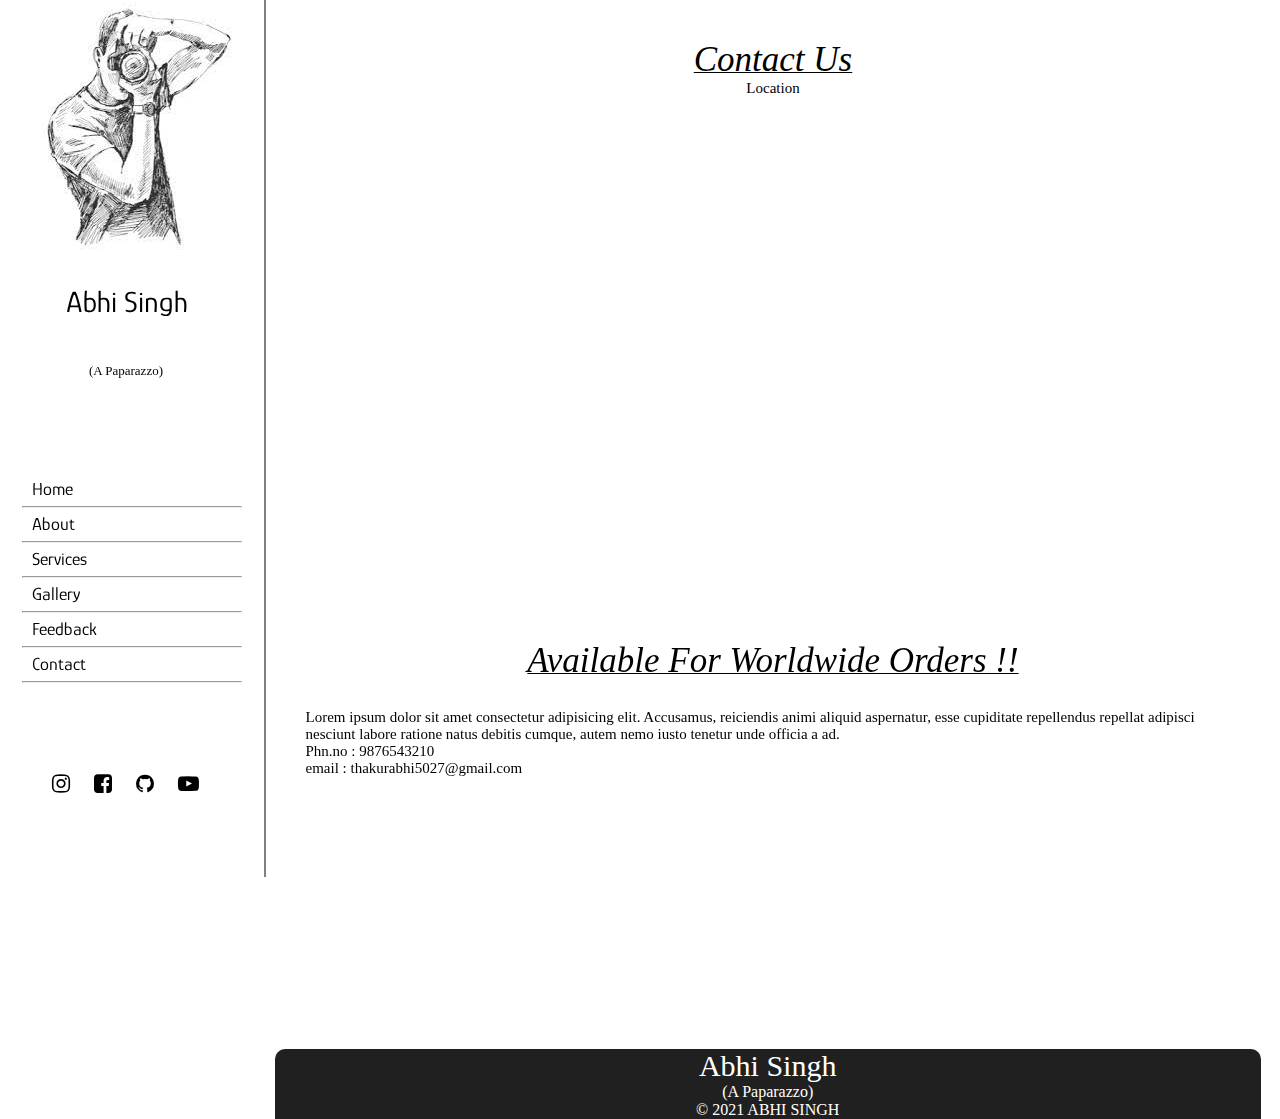
<file: contact.html>
<!DOCTYPE html>
<html lang="en">

<head>
    <meta charset="UTF-8">
    <meta http-equiv="X-UA-Compatible" content="IE=edge">
    <meta name="viewport" content="width=device-width, initial-scale=1.0">
    <title>Contact</title>
    <link href="https://fonts.googleapis.com/css2?family=Glory:wght@300;400&display=swap" rel="stylesheet">
    <link rel="stylesheet" href="https://cdnjs.cloudflare.com/ajax/libs/font-awesome/4.7.0/css/font-awesome.min.css">
    <link rel="preconnect" href="https://fonts.googleapis.com">
    <link rel="preconnect" href="https://fonts.gstatic.com" crossorigin>
    <link href="https://fonts.googleapis.com/css2?family=Open+Sans+Condensed:ital,wght@1,300&display=swap"
        rel="stylesheet">
    <link rel="stylesheet" href="https://unpkg.com/aos@next/dist/aos.css" />

    <link rel="stylesheet" href="contact.css">
</head>

<body>
    <div class="main">
        <div class="left">
            <img src="images/images.jpg" alt="" class="imglogo">
            <div class="name">Abhi Singh</div>
            <div class="sub">(A Paparazzo)</div>
            <div class="list">
                <ul>
                    <li><a href="index.html">Home</a></li>
                    <hr>
                    <li><a href="about.html">About</a></li>
                    <hr>
                    <li><a href="services.html">Services</a></li>
                    <hr>
                    <li><a href="gallery.html">Gallery</a></li>
                    <hr>
                    <li><a href="feedback.html">Feedback</a></li>
                    <hr>
                    <li><a href="contact.html">Contact</a></li>
                    <hr>
                </ul>
            </div>
            <div class="imgs">
                <i class="fa fa-instagram" aria-hidden="true"></i>
                <i class="fa fa-facebook-square" aria-hidden="true"></i>
                <i class="fa fa-github"></i>
                <i class="fa fa-youtube-play" aria-hidden="true"></i>

            </div>
        </div>
        <div class="right">
            <div class="main2">
                <div class="head">Contact Us</div>
                <div class="abo">Location</div>
                <div class="map"><iframe
                        src="https://www.google.com/maps/embed?pb=!1m18!1m12!1m3!1d1130.1209748651609!2d77.31808616981678!3d28.338501827408674!2m3!1f0!2f0!3f0!3m2!1i1024!2i768!4f13.1!3m3!1m2!1s0x390cdb96e1be55cd%3A0xf790669c44f8b5e1!2sDussehra%20Ground!5e0!3m2!1sen!2sin!4v1630390095160!5m2!1sen!2sin"
                        width="931" height="450" style="border:0;" allowfullscreen="" loading="lazy"></iframe></div>
                <div class="head2" data-aos="fade-up">Available For Worldwide Orders !! </div>
                <div class="abo2"data-aos="fade-up">Lorem ipsum dolor sit amet consectetur adipisicing elit. Accusamus,
                    reiciendis animi
                    aliquid aspernatur, esse cupiditate repellendus repellat adipisci nesciunt labore ratione natus
                    debitis cumque, autem nemo iusto tenetur unde officia a ad. <br>Phn.no : 9876543210 <br>
                    email : thakurabhi5027@gmail.com <br> </div>
                <div class="abop2" data-aos="fade-up">Contact Form</div>
                <div class="form" data-aos="fade-up">
                    <div class="na"><input type="text" placeholder="Name"></div>
                    <div class="feed"><input type="textbox" placeholder="Message"></div>
                    <div id="but"><button class="bu">Submit details</button></div>
                </div>
                <footer class="ft">
                    <p id="abhi">Abhi Singh</p>
                    <p id=pa>(A Paparazzo)</p>
                    <p class="copyright">&#169; 2021 ABHI SINGH</p>
                </footer>



            </div>
        </div>

    </div>
    <script src="https://unpkg.com/aos@next/dist/aos.js"></script>
    <script>
        AOS.init();
    </script>
</body>

</html>
</file>
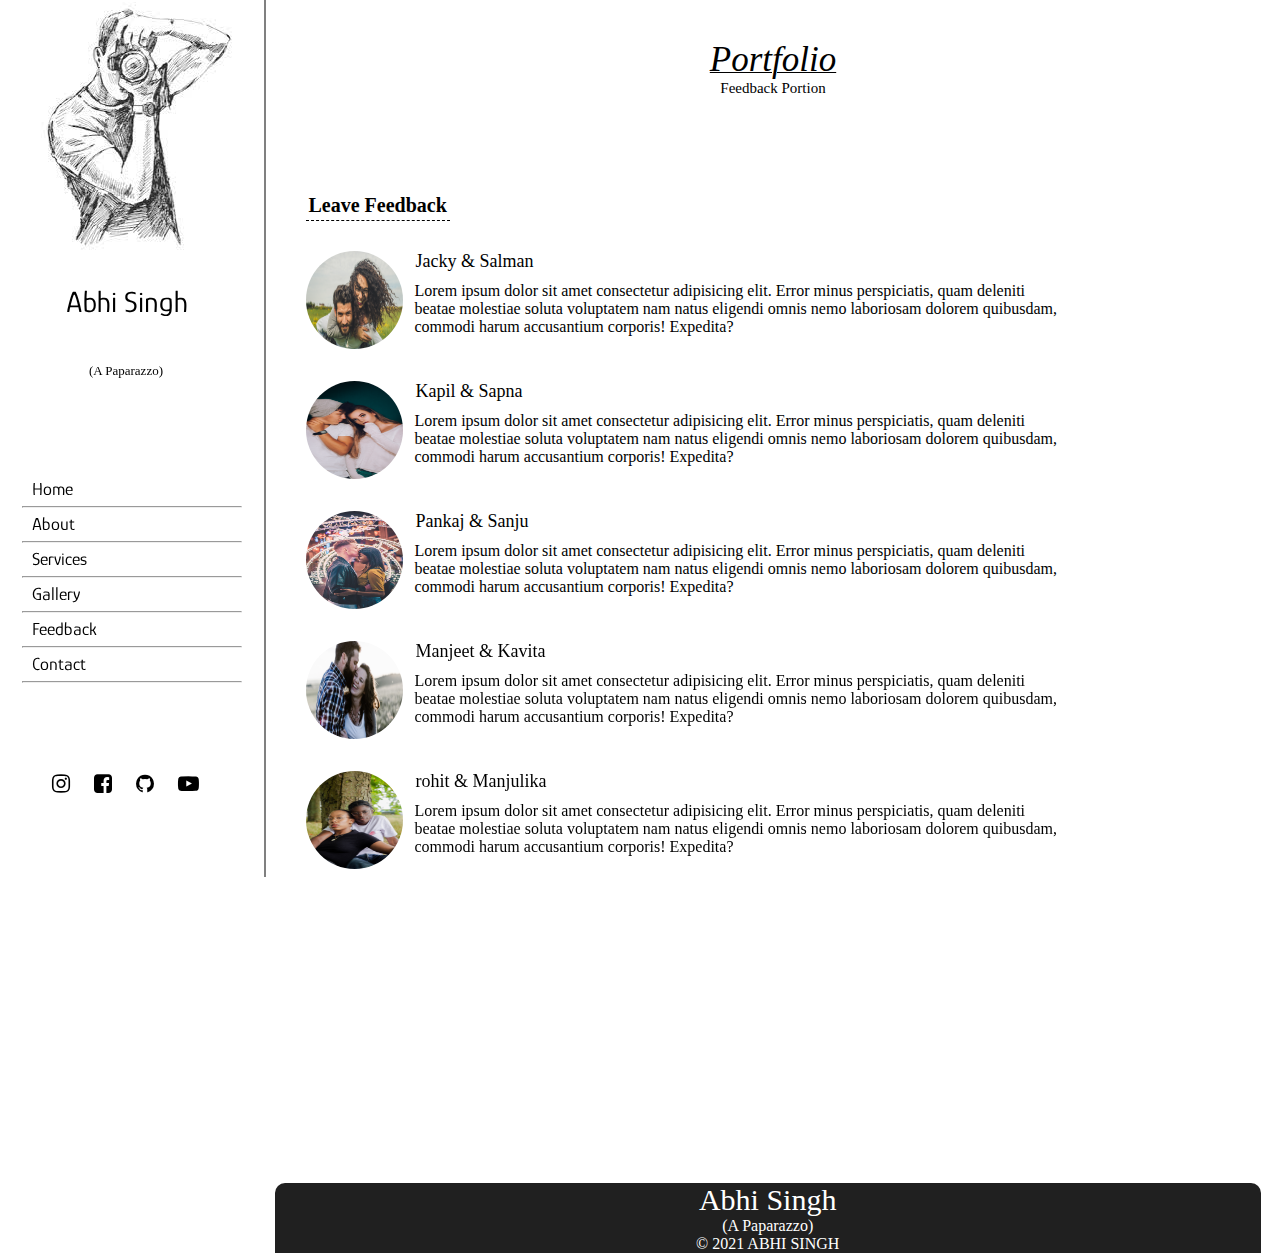
<file: feedback.html>
<!DOCTYPE html>
<html lang="en">

<head>
    <meta charset="UTF-8">
    <meta http-equiv="X-UA-Compatible" content="IE=edge">
    <meta name="viewport" content="width=device-width, initial-scale=1.0">
    <title>Feedback</title>
    <link href="https://fonts.googleapis.com/css2?family=Glory:wght@300;400&display=swap" rel="stylesheet">
    <link rel="stylesheet" href="feedback.css">
    <link rel="stylesheet" href="https://unpkg.com/aos@next/dist/aos.css" />
    <link rel="stylesheet" href="https://cdnjs.cloudflare.com/ajax/libs/font-awesome/4.7.0/css/font-awesome.min.css">
</head>

<body>
    <div class="main">
        <div class="left">
            <img src="images/images.jpg" alt="" class="imglogo">
            <div class="name">Abhi Singh</div>
            <div class="sub">(A Paparazzo)</div>
            <div class="list">
                <ul>
                    <li><a href="index.html">Home</a></li>
                    <hr>
                    <li><a href="about.html">About</a></li>
                    <hr>
                    <li><a href="services.html">Services</a></li>
                    <hr>
                    <li><a href="gallery.html">Gallery</a></li>
                    <hr>
                    <li><a href="feedback.html">Feedback</a></li>
                    <hr>
                    <li><a href="contact.html">Contact</a></li>
                    <hr>
                </ul>
            </div>
            <div class="imgs">
                <i class="fa fa-instagram" aria-hidden="true"></i>
                <i class="fa fa-facebook-square" aria-hidden="true"></i>
                <i class="fa fa-github"></i>
                <i class="fa fa-youtube-play" aria-hidden="true"></i>

            </div>
        </div>

        <div class="right">
            <div class="main2">
                <div class="head">Portfolio</div>
                <div class="abo">Feedback Portion</div>
                <div class="abop">Leave Feedback</div>
                <div class="pr1">
                    <div class="imagedp"><img src="images/chermiti-mohamed-jCXU0qdPouc-unsplash.jpg" alt=""></div>
                    <div class="names">Jacky & Salman</div>
                    <div class="para">Lorem ipsum dolor sit amet consectetur adipisicing elit. Error minus perspiciatis,
                        quam deleniti beatae molestiae soluta voluptatem nam natus eligendi omnis nemo laboriosam
                        dolorem quibusdam, commodi harum accusantium corporis! Expedita?</div>

                </div>
                <div class="pr1">
                    <div class="imagedp"><img src="images/erik-lucatero-wCQhVoaxhLA-unsplash.jpg" alt=""></div>
                    <div class="names">Kapil & Sapna</div>
                    <div class="para">Lorem ipsum dolor sit amet consectetur adipisicing elit. Error minus perspiciatis,
                        quam deleniti beatae molestiae soluta voluptatem nam natus eligendi omnis nemo laboriosam
                        dolorem quibusdam, commodi harum accusantium corporis! Expedita?</div>

                </div>
                <div class="pr1">
                    <div class="imagedp"><img src="images/keenan-constance-fNFXPOSc_8M-unsplash.jpg" alt=""></div>
                    <div class="names">Pankaj & Sanju</div>
                    <div class="para">Lorem ipsum dolor sit amet consectetur adipisicing elit. Error minus perspiciatis,
                        quam deleniti beatae molestiae soluta voluptatem nam natus eligendi omnis nemo laboriosam
                        dolorem quibusdam, commodi harum accusantium corporis! Expedita?</div>

                </div>
                <div class="pr1" data-aos="fade-up">
                    <div class="imagedp"><img src="images/priscilla-du-preez-WbpoVhvNP_M-unsplash.jpg" alt=""></div>
                    <div class="names">Manjeet & Kavita</div>
                    <div class="para">Lorem ipsum dolor sit amet consectetur adipisicing elit. Error minus perspiciatis,
                        quam deleniti beatae molestiae soluta voluptatem nam natus eligendi omnis nemo laboriosam
                        dolorem quibusdam, commodi harum accusantium corporis! Expedita?</div>

                </div>
                <div class="pr1" data-aos="fade-up">
                    <div class="imagedp"><img src="images/shingi-rice-KRNBmGzomPA-unsplash.jpg" alt=""></div>
                    <div class="names">rohit & Manjulika</div>
                    <div class="para">Lorem ipsum dolor sit amet consectetur adipisicing elit. Error minus perspiciatis,
                        quam deleniti beatae molestiae soluta voluptatem nam natus eligendi omnis nemo laboriosam
                        dolorem quibusdam, commodi harum accusantium corporis! Expedita?</div>

                </div>
               
                <div class="abop2" data-aos="fade-up">Give your Feedback Here</div>

                <div class="form" data-aos="fade-up">
                    <div class="na"><input type="text" placeholder="Name"></div>
                    <div class="feed"><input type="textbox" placeholder="Enter Your Feedback Here "></div>
                    <div id="but" ><button class="bu">Submit Feedback</button></div>
                </div>
                <footer class="ft">
                    <p id="abhi">Abhi Singh</p>
                    <p id=pa>(A Paparazzo)</p>
                    <p class="copyright">&#169; 2021 ABHI SINGH</p>
                </footer>
            </div>
        </div>

    </div>

    <script src="https://unpkg.com/aos@next/dist/aos.js"></script>
    <script>
        AOS.init();
    </script>

</body>

</html>
</file>
<file: contact.css>
*{
    padding: 0%;
    margin: 0%;
}
.main{
    grid-gap: 133px;
    display: grid;
    grid-template-areas: 
    'l l r r'
    'l l r r';
}
.left{
    position: fixed;
    grid-area: l;
    border-right: 2px solid grey;
    /* border: 1px solid red; */
    height: 92.5%;
    width: 220px;
    padding: 22px;
    display: grid;
    grid-template-areas: 
    'i i i i'
    'n n n n'
    's s s s'
    'l l l l'
    'i2 i2 i2 i2';
    
}
.imglogo{
    grid-area: i;
    margin: -20px 0px 0px 10px;

}
.name{
    grid-area: n;
    font-family: 'Glory', sans-serif;
    margin: -13% 0px 0px 44px;
    font-size: 30px;

}
.sub{
    grid-area: s;
    font-size: 13px;
    margin: -8% 0px 0px 67px;
}
.list{
    /* border: 1px solid rosybrown; */
    grid-area: l;
    height: 198px;
    margin: 31px 0px 0px 0px;

}
.list ul li{
    list-style: none;
    line-height: 32px;
}
.list ul li a{
    text-decoration: none;
    font-size: 18px;
    font-family: 'Glory', sans-serif;
    padding: 10px;
    color: black;
    border-radius: 20px;

}
.list ul li a:hover{
    background-color: black;
    color: white;
}
.imgs{
    grid-area: i2;
    /* border: 1px solid orange; */
    height: 20px;
    width: 200px;
    margin: 41px 0px 0px 20px;

}
.imgs i{
    font-size: 21px;
    cursor: pointer;
    margin: 0px 10px 0px 10px;
}
.right{

    grid-area: r;
    /* border: 1px solid pink; */
    min-height:100vh; 
    width: 935px;
    padding-left: 30px;
    padding-right: 30px;
    padding-top: 40px;
    display: grid;
    grid-template-areas: 
    'h h h h'
    'abo abo abo abo'
    'map map map map'
    'h2 h2 h2 h2'
    'abo2 abo2 abo2 abo2'
    'abop2 abop2 abop2 abop2'
    'form form form form';
}
.head{
    text-decoration: 1px underline;
    text-align: center;
    font-size: 35px;
    width: 935px;
    font-style: italic;

/* border: 2px solid red; */
grid-area: h;
}
.abo{
    font-size: 15px;
    text-align: center;

    width: 935px;

/* border: 2px solid yellowgreen; */
grid-area: abo;
}
.map{
    margin: 45px 0px 0px 0px ;
    grid-area: map;
    /* border: 2px solid red; */
}
.head2{
    /* border: 2px solid yellowgreen; */
    grid-area: h2;
    text-decoration: 1px underline;
    text-align: center;
    font-size: 35px;
    width: 935px;
    height: 43px;
    font-style: italic;
    margin: 45px 0px 0px 0px;
}
.abo2{
    margin: 25px 0px 0px 0px;
    /* border: 2px solid olive; */
    grid-area: abo2;
    font-size: 15px;

}
.form{
    height: 120px;
    margin: 30px 0px 0px 0px;
    text-align: center;
    /* border: 2px solid orchid; */
    grid-area: form;
    line-height: 30px;
}
.na input{
    
    width: 200px;
}
.feed input{
    width: 200px;

    height: 39px;
}
.bu{
    border-radius: 50%;
    width: 150px;
    background-color: rgb(32, 31, 31);
    color: white;
    height: 30px;
    margin: 10px 0px 0px 24px;
    /* border: 2px solid mediumpurple; */
/* grid-area: bu; */
cursor: pointer;
}
.bu:hover{
    background-color: rgb(27, 23, 23);
    color: whitesmoke;
}
.abop2{
    /* display: inline-block; */
    margin-top: 4%;
    /* border: 2px solid red; */
    grid-area: abop2;
    /* font-size: 20px;
    font-weight: 700; */
    text-align: center;
    padding: 3px;
    /* border-bottom: 1px dashed black; */
    font-size: 35px;
    text-decoration: 1px underline;

    font-style: italic;
}
.ft {
    width: 105.5%;
    /* border: 2px solid black; */
    margin: 39px 0px 0px -31px;
    grid-area: ft;
    text-align: center;
    background-color: rgb(32, 32, 32);
    color: white;
    border-radius: 10px 10px 0px 0px;
}
#abhi{
    font-size: 30px;
}
</file>
<file: feedback.css>
*{
    padding: 0%;
    margin: 0%;
}
.main{
    grid-gap: 133px;
    display: grid;
    grid-template-areas: 
    'l l r r'
    'l l r r';
}
.left{
    position: fixed;
    grid-area: l;
    border-right: 2px solid grey;
    /* border: 1px solid red; */
    height: 92.5%;
    width: 220px;
    padding: 22px;
    display: grid;
    grid-template-areas: 
    'i i i i'
    'n n n n'
    's s s s'
    'l l l l'
    'i2 i2 i2 i2';
    
}
.imglogo{
    grid-area: i;
    margin: -20px 0px 0px 10px;

}
.name{
    grid-area: n;
    font-family: 'Glory', sans-serif;
    margin: -13% 0px 0px 44px;
    font-size: 30px;

}
.sub{
    grid-area: s;
    font-size: 13px;
    margin: -8% 0px 0px 67px;
}
.list{
    /* border: 1px solid rosybrown; */
    grid-area: l;
    height: 198px;
    margin: 31px 0px 0px 0px;

}
.list ul li{
    list-style: none;
    line-height: 32px;
}
.list ul li a{
    text-decoration: none;
    font-size: 18px;
    font-family: 'Glory', sans-serif;
    padding: 10px;
    color: black;
    border-radius: 20px;

}
.list ul li a:hover{
    background-color: black;
    color: white;
}
.imgs{
    grid-area: i2;
    /* border: 1px solid orange; */
    height: 20px;
    width: 200px;
    margin: 41px 0px 0px 20px;

}
.imgs i{
    font-size: 21px;
    cursor: pointer;
    margin: 0px 10px 0px 10px;
}
.right{

    grid-area: r;
    /* border: 1px solid pink; */
    min-height:100vh; 
    width: 935px;
    padding-left: 30px;
    padding-right: 30px;
    padding-top: 40px;
    display: grid;
    grid-template-areas: 
    'h h h h'
    'abo abo abo abo'
    'abop abop abop abop'
    'pr1 pr1 pr1 pr1'
    'abop2 abop2 abop2 abop2'
    'form form form form';
}
.head{
    text-decoration: 1px underline;
    text-align: center;
    font-size: 35px;
    width: 935px;
    font-style: italic;

/* border: 2px solid red; */
grid-area: h;
}
.abo{
    font-size: 15px;
    text-align: center;

    width: 935px;

/* border: 2px solid yellowgreen; */
grid-area: abo;
}
.abop{
    display: inline-block;
    margin-top: 10%;
    /* border: 2px solid red; */
    grid-area: abop;
    font-size: 20px;
    font-weight: 700;
    padding: 3px;
    border-bottom: 1px dashed black;
}
.pr1{
    margin-top: 30px;
    position: relative;
    height: 100px;
    grid-area: pr1;
/* border: 2px solid black; */

}
.imagedp {
    display: inline-block;
    grid-area: imgdp;
    width: 97px;
    height: 98px;
    border-radius: 50%;
    /* border: 1px solid teal; */
}
.imagedp img{
    height: 100%;
    width: 100%;
    border-radius: 50%;


}
.names {
    top: 0px;
    left: 110px;
    position: absolute;
    /* display: inline-block; */
    width: 200px;
    height: 18px;
    grid-area: names;
    font-size: 18px;
    /* border: 1px solid teal; */
}
.para {
    top: 31px;
    left: 109px;
    position: absolute;
    grid-area: para;
    width: 70%;
    /* border: 1px solid teal; */
}
.abop2{
    display: inline-block;
    margin-top: 10%;
    /* border: 2px solid red; */
    grid-area: abop2;
    font-size: 20px;
    font-weight: 700;
    padding: 3px;
    border-bottom: 1px dashed black;
}
.form{
    height: 120px;
    margin: 30px 0px 0px 0px;
    /* text-align: center; */
    /* border: 2px solid orchid; */
    grid-area: form;
    line-height: 30px;
}
.na input{
    
    width: 200px;
}
.feed input{
    width: 200px;

    height: 39px;
}
.bu{
    border-radius: 50%;
    width: 150px;
    background-color: rgb(32, 31, 31);
    color: white;
    height: 30px;
    margin: 10px 0px 0px 24px;
    /* border: 2px solid mediumpurple; */
/* grid-area: bu; */
cursor: pointer;
}
.bu:hover{
    background-color: rgb(27, 23, 23);
    color: whitesmoke;
}
.ft {
    width: 105.5%;
    /* border: 2px solid black; */
    margin: 39px 0px 0px -31px;
    grid-area: ft;
    text-align: center;
    background-color: rgb(32, 32, 32);
    color: white;
    border-radius: 10px 10px 0px 0px;
}
#abhi{
    font-size: 30px;
}
</file>
